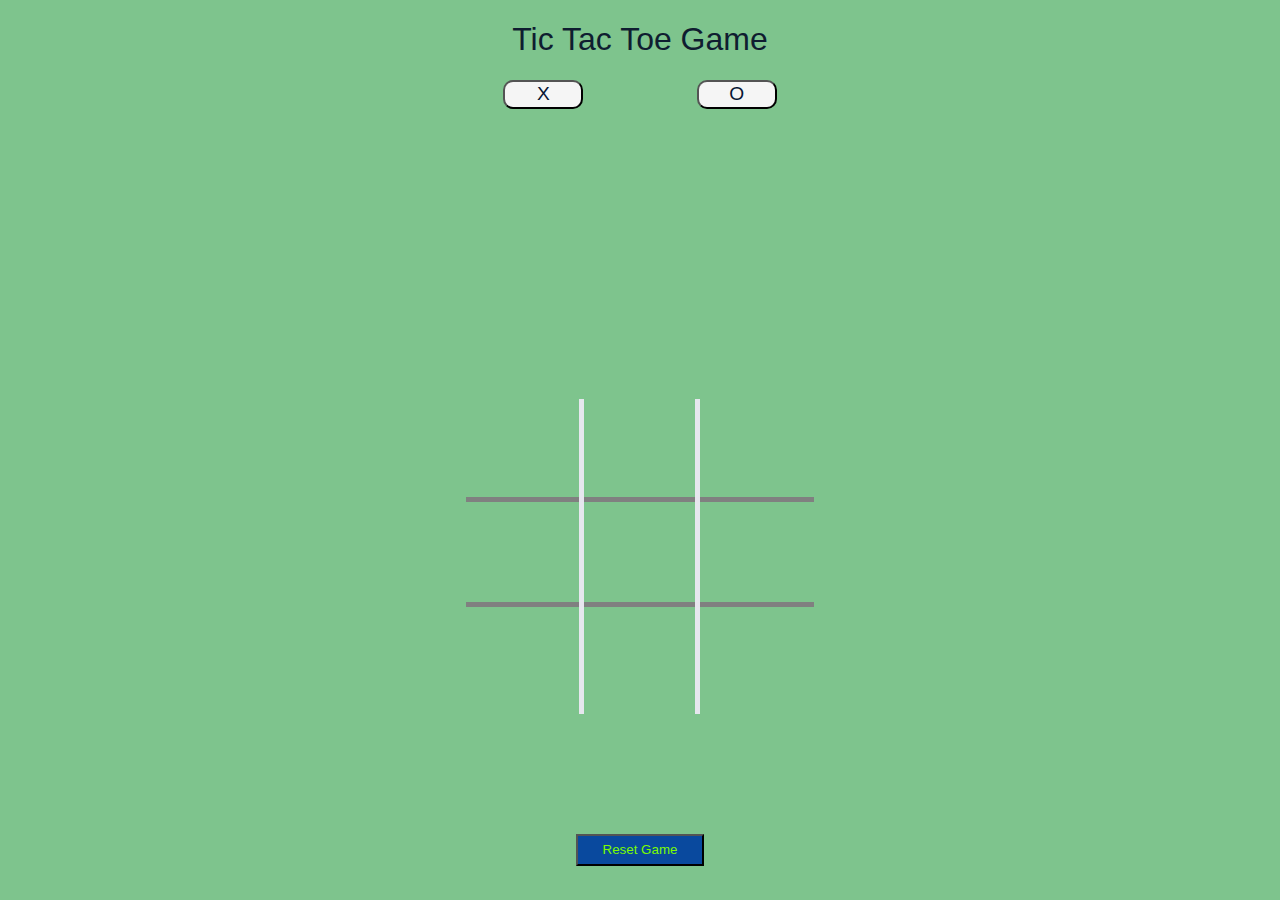
<file: index.html>
<!DOCTYPE html>
<html lang="en">

<head>
    <meta charset="UTF-8">
    <meta http-equiv="X-UA-Compatible" content="IE=edge">
    <meta name="viewport" content="width=device-width, initial-scale=1.0">
    <title>Document</title>
    <link type="text/css" rel="stylesheet" href="style.css">
    <link href="https://fonts.googleapis.com/css2?family=Inter:wght@200&display=swap" rel="stylesheet">
</head>

<body>
    <h1>Tic Tac Toe Game</h1>
    <div class="gameContainer">
        <div class="but">
            <button class="X">X</button>
            <button class="O">O</button>
        </div>
        <div class="pos">
            <span></span>
        </div>
        <div class="winner">
            <p class="res"></p>
        </div>
        <table>

            <thead>
                <tr>
                    <td id="0"></td>
                    <td id="1"></span></td>
                    <td id="2"></span></td>
                </tr>
            </thead>
            <thead>
                <tr>
                    <td id="3"></span></td>
                    <td id="4"></span></td>
                    <td id="5"></span></td>
                </tr>
            </thead>
            <thead>
                <tr>
                    <td id="6"></span></td>
                    <td id="7"></span></td>
                    <td id="8"></span></td>
                </tr>
            </thead>
        </table>
        <footer>
            <button class="resetGame">Reset Game</button>
        </footer>
    </div>
       <script type="text/javascript" src="script.js"></script>
</body>
</html>
</file>
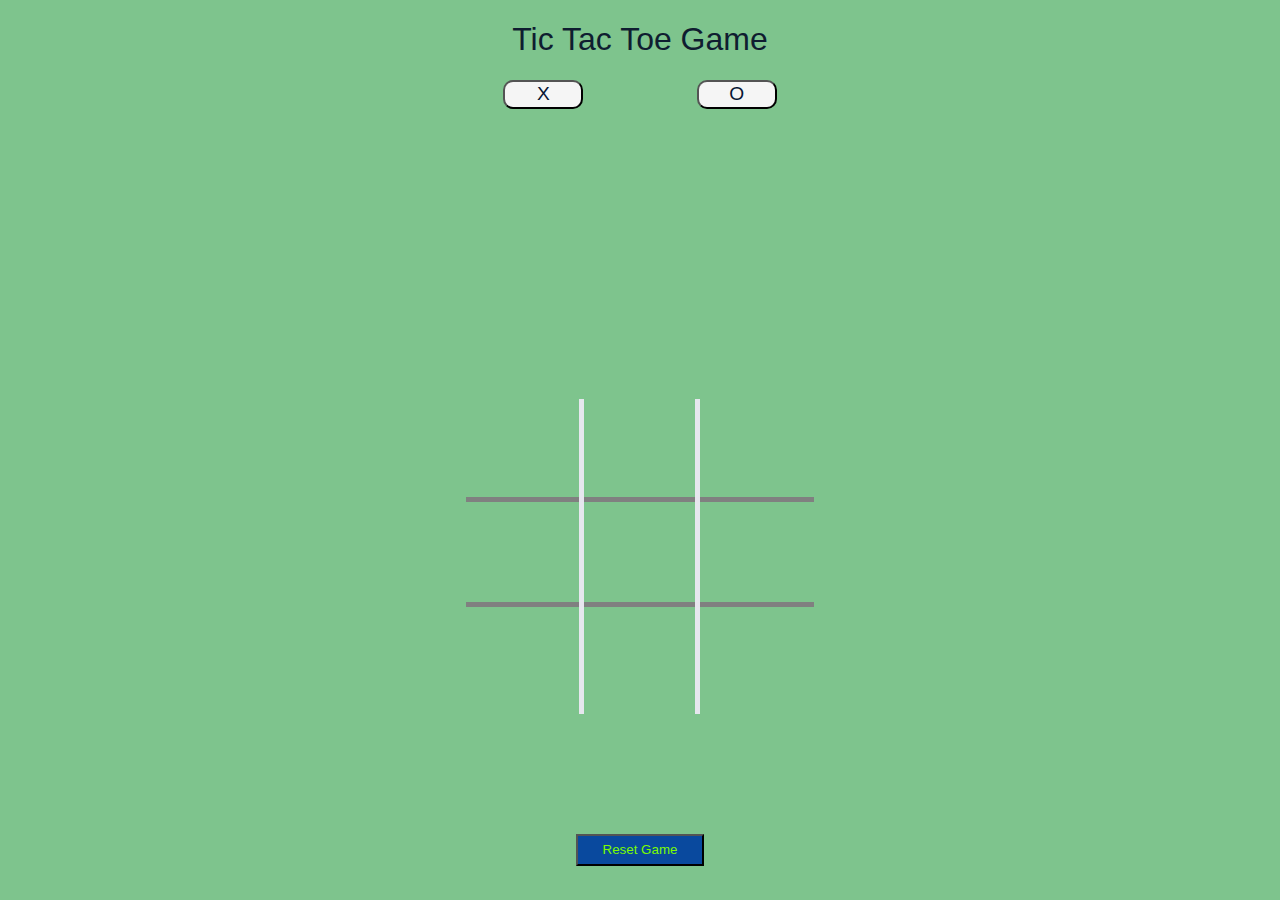
<file: tictt.html>
<!DOCTYPE html>
<html lang="en">

<head>
    <meta charset="UTF-8">
    <meta http-equiv="X-UA-Compatible" content="IE=edge">
    <meta name="viewport" content="width=device-width, initial-scale=1.0">
    <title>Document</title>
    <link rel="stylesheet" href="tictt.css">
    <link href="https://fonts.googleapis.com/css2?family=Inter:wght@200&display=swap" rel="stylesheet">
</head>

<body>
    <h1>Tic Tac Toe Game</h1>
    <div class="gameContainer">
        <div class="but">
            <button class="X">X</button>
            <button class="O">O</button>
        </div>
        <div class="pos">
            <span></span>
        </div>
        <div class="winner">
            <p class="res"></p>
        </div>
        <table>

            <thead>
                <tr>
                    <td id="0"></td>
                    <td id="1"></span></td>
                    <td id="2"></span></td>
                </tr>
            </thead>
            <thead>
                <tr>
                    <td id="3"></span></td>
                    <td id="4"></span></td>
                    <td id="5"></span></td>
                </tr>
            </thead>
            <thead>
                <tr>
                    <td id="6"></span></td>
                    <td id="7"></span></td>
                    <td id="8"></span></td>
                </tr>
            </thead>
        </table>
        <footer>
            <button class="resetGame">Reset Game</button>
        </footer>
    </div>
    <script src="tictt.js"></script>

</body>

</html>
</file>
<file: style.css>
body{
    margin: 0px;
    height: 100vh;
    display: flex;
    flex-direction: column;
    justify-content: space-evenly;
    align-items: center;
    background-color: #7ec48d;

}
h1{
    text-align: center;
    color: rgb(15, 29, 48);
    font-weight: 400;
    font-family:'Lucida Sans', 'Lucida Sans Regular', 'Lucida Grande', 'Lucida Sans Unicode', Geneva, Verdana, sans-serif;
}
.gameContainer{
    display: flex;
    flex-direction: column;
    align-items: center;
    justify-content: space-between;
    width: 100%;
    max-width: 500px;
    height: 100%
}
table{
    width: 100%;
    max-width: 400px;
    height: 45%;
    display: flex;
    flex-direction: column;
    align-items: center;
    justify-content: center;
}
table thead tr td{
    width: 109px;
    border-left-color: rgba(233, 231, 241, 0.973);
    border-left-style: solid;
    border-left-width: 5px;
    padding: 0px;
    height: 105px;
    text-align: center;
    cursor: pointer;
    font-family: 'Inter', sans-serif;
    font-size: 4.5rem;
    color: rgb(58, 32, 3);
    font-weight: bolder;
}
table thead:nth-of-type(1) tr td:nth-of-type(1){
    border: none;
}
table thead:nth-of-type(2) tr td:nth-of-type(1){
    border: none;
}
table thead:nth-of-type(3) tr td:nth-of-type(1){
    border: none;
}
table thead:nth-of-type(3){
    border: none;
}
table thead{
    width: 348px;
    border-left-color: rgba(255, 255, 255, 0.973);
    border-bottom-style: solid;
    border-bottom-width: 5px;
    padding: 0px;
    height: 100px;
    text-align: center;
    cursor: pointer;
}
.but{
    width: 100%;
    margin-bottom: 10px;
    display: flex;
    flex-direction: row;
    justify-content: space-evenly;
}
.but button{
    background-color: whitesmoke;
    color: rgb(7, 21, 51);
    width: 5rem;
    height: 1.8rem;
    border-radius: 10px;
    cursor: pointer;
    font-size: 1.2rem;

}
.winners{
    background-color: rgb(0, 15 ,36);
    opacity: 0.8;
    position: absolute;
    height: 10vh;
    width: 400px;
    display: block;
    top: 385px;
}
.winner p{
    font-size:  2.1rem;
    font-family: Arial, Helvetica, sans-serif;
    color: white;
    text-align: center;
    margin: 17px 0px 10px 0px;
}
.pos{
    width: 100%;
    display: flex;
    justify-content: center;
    height: 40px;
}
.pos span{
    font-size: 1.3rem;
    font-family: monospace;
    color: #1b3c58;

}
.but button:hover{
    border: 1px solid greenyellow;
    transform: translateY(5px);
    box-shadow: 1px 1px 2px 1px #1c201f;
    transition: all 0.7s ease-in-out;
}
footer{
    width: 100%;
    display: flex;
    height: 100px;
    justify-content: center;
    align-items: center;
}
.resetGame{
    width: 8rem;
    height: 2rem;
    background-color: rgb(9, 73, 158);
    color: lawngreen;
    cursor: pointer;
}
@media(max-width:360px){
    .gameContainer{
        width: 95%;
    }
    table{
        width: 90%;
    }
    table thead{
        width: 90%;
    }
    table thead tr td{
        font-size: 2.5rem;
        width: 85px;
    }
    h1{
        font-size: 1.4rem;
        margin:10px 0px 0px 0px
    }
    
}
</file>
<file: tictt.css>
body{
    margin: 0px;
    height: 100vh;
    display: flex;
    flex-direction: column;
    justify-content: space-evenly;
    align-items: center;
    background-color: #7ec48d;

}
h1{
    text-align: center;
    color: rgb(15, 29, 48);
    font-weight: 400;
    font-family:'Lucida Sans', 'Lucida Sans Regular', 'Lucida Grande', 'Lucida Sans Unicode', Geneva, Verdana, sans-serif;
}
.gameContainer{
    display: flex;
    flex-direction: column;
    align-items: center;
    justify-content: space-between;
    width: 100%;
    max-width: 500px;
    height: 100%
}
table{
    width: 100%;
    max-width: 400px;
    height: 45%;
    display: flex;
    flex-direction: column;
    align-items: center;
    justify-content: center;
}
table thead tr td{
    width: 109px;
    border-left-color: rgba(233, 231, 241, 0.973);
    border-left-style: solid;
    border-left-width: 5px;
    padding: 0px;
    height: 105px;
    text-align: center;
    cursor: pointer;
    font-family: 'Inter', sans-serif;
    font-size: 4.5rem;
    color: rgb(58, 32, 3);
    font-weight: bolder;
}
table thead:nth-of-type(1) tr td:nth-of-type(1){
    border: none;
}
table thead:nth-of-type(2) tr td:nth-of-type(1){
    border: none;
}
table thead:nth-of-type(3) tr td:nth-of-type(1){
    border: none;
}
table thead:nth-of-type(3){
    border: none;
}
table thead{
    width: 348px;
    border-left-color: rgba(255, 255, 255, 0.973);
    border-bottom-style: solid;
    border-bottom-width: 5px;
    padding: 0px;
    height: 100px;
    text-align: center;
    cursor: pointer;
}
.but{
    width: 100%;
    margin-bottom: 10px;
    display: flex;
    flex-direction: row;
    justify-content: space-evenly;
}
.but button{
    background-color: whitesmoke;
    color: rgb(7, 21, 51);
    width: 5rem;
    height: 1.8rem;
    border-radius: 10px;
    cursor: pointer;
    font-size: 1.2rem;

}
.winners{
    background-color: rgb(0, 15 ,36);
    opacity: 0.8;
    position: absolute;
    height: 10vh;
    width: 400px;
    display: block;
    top: 385px;
}
.winner p{
    font-size:  2.1rem;
    font-family: Arial, Helvetica, sans-serif;
    color: white;
    text-align: center;
    margin: 17px 0px 10px 0px;
}
.pos{
    width: 100%;
    display: flex;
    justify-content: center;
    height: 40px;
}
.pos span{
    font-size: 1.3rem;
    font-family: monospace;
    color: #1b3c58;

}
.but button:hover{
    border: 1px solid greenyellow;
    transform: translateY(5px);
    box-shadow: 1px 1px 2px 1px #1c201f;
    transition: all 0.7s ease-in-out;
}
footer{
    width: 100%;
    display: flex;
    height: 100px;
    justify-content: center;
    align-items: center;
}
.resetGame{
    width: 8rem;
    height: 2rem;
    background-color: rgb(9, 73, 158);
    color: lawngreen;
    cursor: pointer;
}
@media(max-width:360px){
    .gameContainer{
        width: 95%;
    }
    table{
        width: 90%;
    }
    table thead{
        width: 90%;
    }
    table thead tr td{
        font-size: 2.5rem;
        width: 85px;
    }
    h1{
        font-size: 1.4rem;
        margin:10px 0px 0px 0px
    }
    
}
</file>
